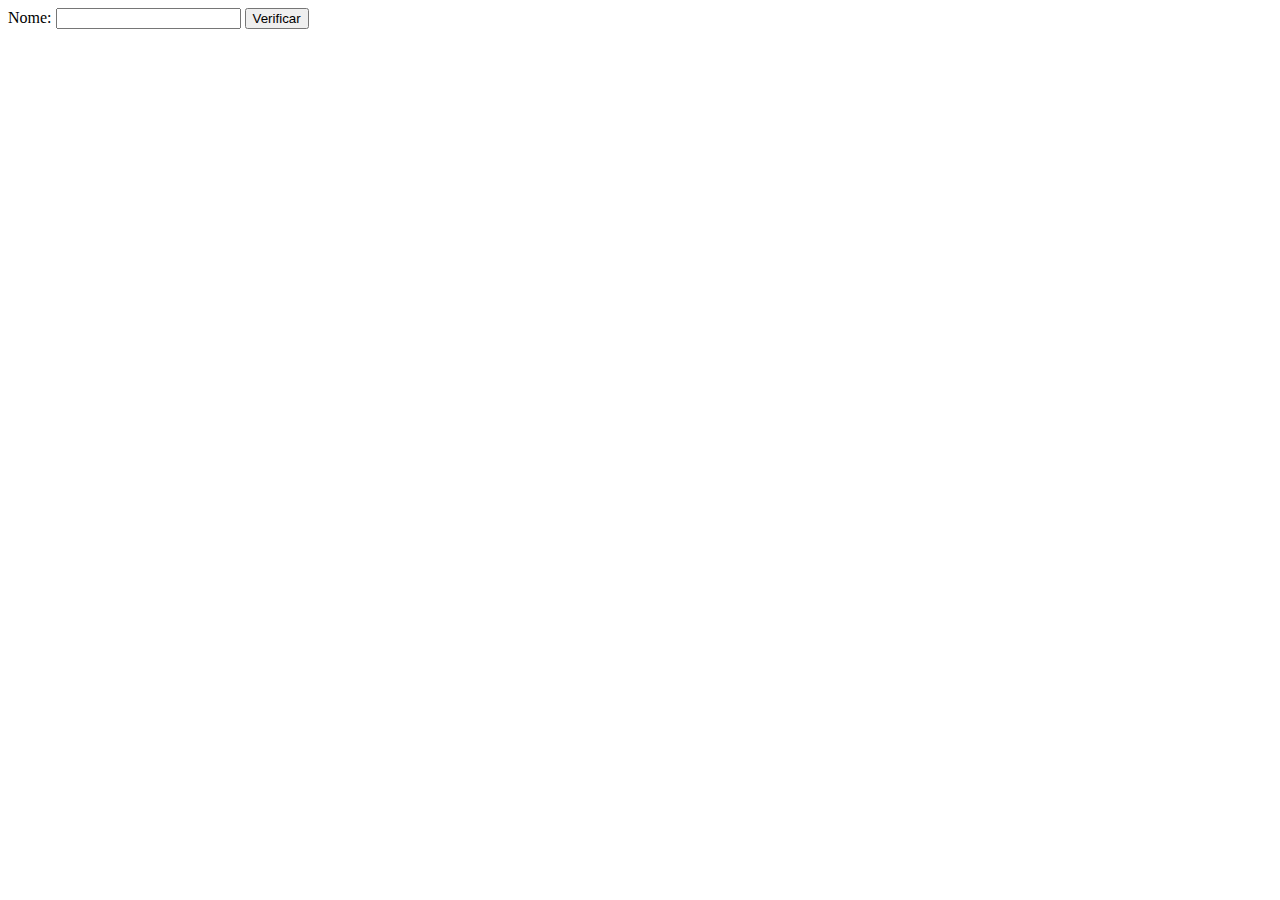
<file: index.html>
<!DOCTYPE html>
<html lang="en">
<head>
    <meta charset="UTF-8">
    <meta name="viewport" content="width=device-width, initial-scale=1.0">
    <title id="titulo"> My title </title>
    <link rel="stylesheet" href="style.css">
    <style>
        .erro {
            border: 0.15rem solid red;
        }
    </style>
</head>
<body>
    <label for="nome"> Nome: </label><input type="text" id="nome"/>
    <button type="submit" onclick="verificarInput()">Verificar</button>
</body>
<script> src="script.js"</script>
</html>
</file>
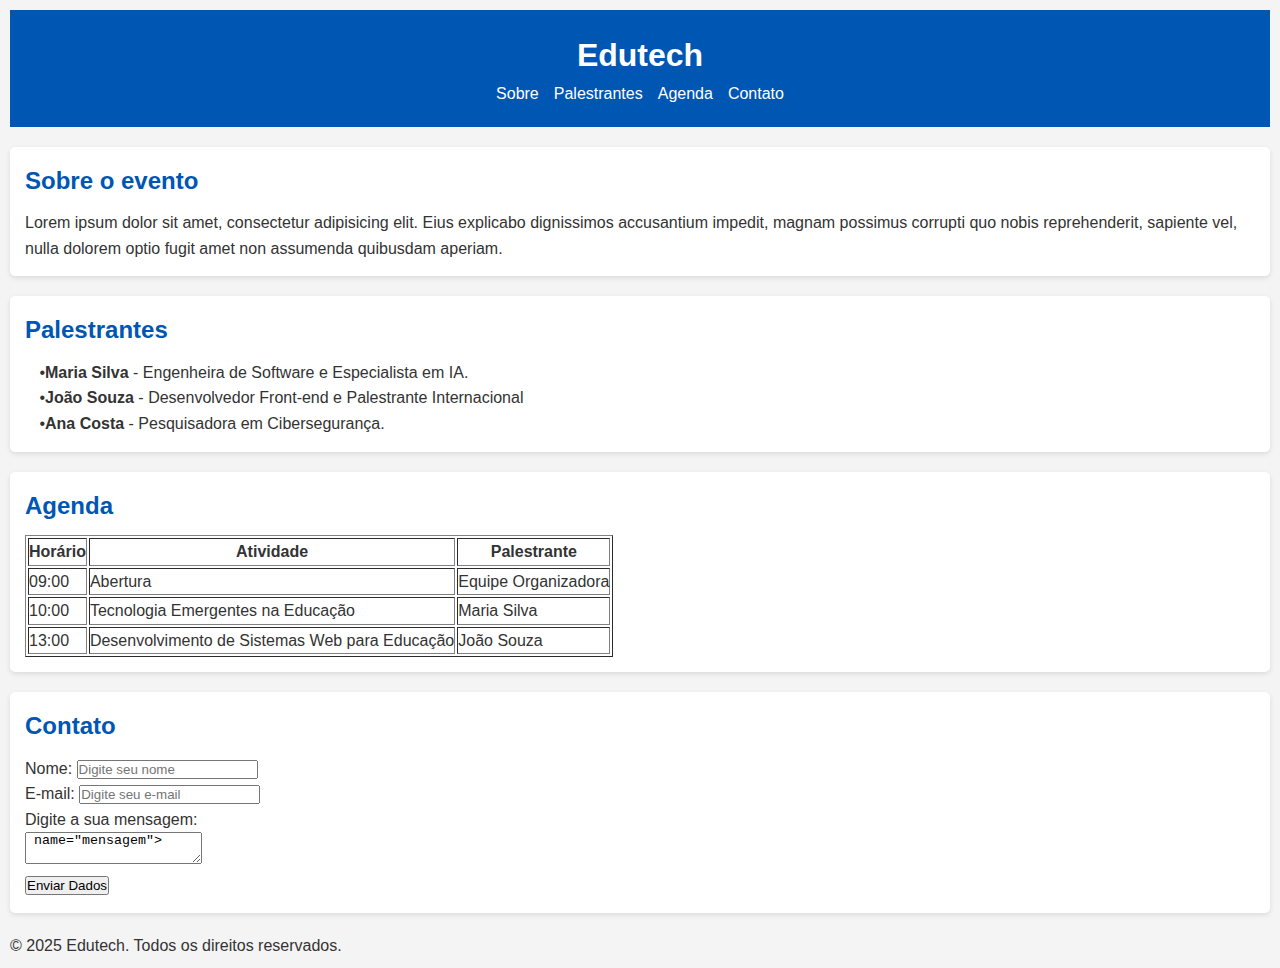
<file: aula02-28_01/html/index.html>
<!DOCTYPE html>
<html lang="en">
<head>
    <meta charset="UTF-8">
    <meta name="viewport" content="width=device-width, initial-scale=1.0">
    <title>Edutech</title>
    <link rel="stylesheet" href="../css/style.css">
</head>
<body>
    <header>
        <h1 id="home">Edutech</h1>
        <nav class="">
            <ul>
                <li><a href="#sobre">Sobre </a></li>
                <li><a href="#palestrantes">Palestrantes </a></li>
                <li><a href="#agenda">Agenda </a></li>
                <li><a href="#contato">Contato  </a></li>
            </ul>
        </nav>
    </header>
    <main>
        <section id="sobre">
            <h2>Sobre o evento</h2>
            <p>Lorem ipsum dolor sit amet, consectetur adipisicing elit. Eius explicabo dignissimos accusantium impedit, magnam possimus corrupti quo nobis reprehenderit, sapiente vel, nulla dolorem optio fugit amet non assumenda quibusdam aperiam.</p>
        </section>

        <section id="palestrantes"> 
            <h2 class="">Palestrantes</h2>
            <ul>
                <li>
                    <strong>Maria Silva</strong> - Engenheira de Software e Especialista em IA.
                </li>
                <li>
                    <strong>João Souza</strong> - Desenvolvedor Front-end e Palestrante Internacional
                </li>
                <li>
                    <strong>Ana Costa</strong> - Pesquisadora em Cibersegurança.
                </li>
            </ul>
        </section>

        <section id="Agenda" >
            <h2>Agenda</h2>
            <table border>
                <thead>
                    <tr>
                        <th>Horário</th>
                        <th>Atividade</th>
                        <th>Palestrante</th>
                    </tr>
                </thead>
                <tbody>
                    <tr>
                        <td>09:00</td>
                        <td>Abertura</td>
                        <td>Equipe Organizadora</td>
                    </tr>
                    <tr>
                        <td>10:00</td>
                        <td>Tecnologia Emergentes na Educação</td>
                        <td>Maria Silva</td>
                    </tr>
                    <tr>
                        <td>13:00</td>
                        <td>Desenvolvimento de Sistemas Web para Educação</td>
                        <td>João Souza</td>
                    </tr>
                </tbody>
            </table>
        </section>
    
        <section id="Contato" >
                <h2>Contato</h2>
                <form action="" method="post">
                    <label for="nome">Nome:</label>
                    <input type="text" id="nome" name = "nome" placeholder="Digite seu nome"> <br/>
                    <label for="email">E-mail:</label>
                    <input type="email" id="email" name="email" placeholder="Digite seu e-mail"><br/>
                    <label for="mensagem"> Digite a sua mensagem: </label><br/>
                    <textarea id="mensagem"> name="mensagem"></textarea><br/>
                    <input type="Submit" value="Enviar Dados">
                </form>
        </section>
        <footer>
            <p>&copy; 2025 Edutech. Todos os direitos reservados.</p>
        </footer>
    </main>


</body>
</file>
<file: style.css>
.erro{
    border: 0.15rem solid red;
}

.sucesso{
    border: 0.15rem solid rgb(30,255,0);
}
</file>
<file: aula02-28_01/css/style.css>
/* RESET BÁSICO CSS */
*{
    margin: 0; /* REMOVER TODAS AS MARGENS */ 
    padding: 0; /* REMOVER TODO O PREENCHIMENTO */ 
    box-sizing: border-box; /* INCLUIR BORDAS E PREENCHIMENTO PARA CALCULAR O TAMANHO */ 
}

/* SELETOR DE TAG */
body{
    font-family: Arial, Helvetica, sans-serif;
    line-height: 1.6; /* ESPAÇAMENTO ENTRE LINHAS */
    color: #333; /*Definir a cor do texto para cinza escuro */
    background-color: #f4f4f4; /* Define a cor de fundo como cinza claro*/
    padding: 10px; /*Adiciona espaçamento interno ao corpo (body) */
}

header{
    background-color: #0056b3;
    color: white;
    text-align: center;
    padding: 20px;
}
/* FORMATAR A BARRA DE NAVEGAÇÃO */ 
nav ul {
    list-style: none; /* remove os marcores padrões da lista */
    display: flex; /* aplica o display flexivel (linha comportamento padrão) */
    justify-content: center; /* Centraliza os itens */
    gap: 15px; /* Adiciona um espaçamento entre os itens */
}

nav a{
    color: white;
    text-decoration: none; /* Remove o sublinhado dos links */
}

nav a:hover{
    text-decoration: underline; /* Comando que ao passar o mouse em cima fica sublinhado */
}

section {
    margin: 20px 0; /* Adiciona espaçamento vertical entre as seções */
    padding: 15px;
    background-color: white;
    border-radius: 5px; /* arrendendor as bordas da section */
    box-shadow: 0 2px 5px rgba(0,0,0, 0.1); /* adiciona um pouco de sombra a section */
}

section h2{
    color: #0056b3;
    padding-bottom: 10px;
}

section ul{
    margin-left: 20px;
    list-style-type: "•";    
}


/* seletor de tag */
h3{
    background-color: black;
}
/* SELETOR DE CLASSE */
.teste{
    background-color: aliceblue;
}
/* SELETOR DE ID */
#homeeee{
    background-color: aquamarine;
}
</file>
